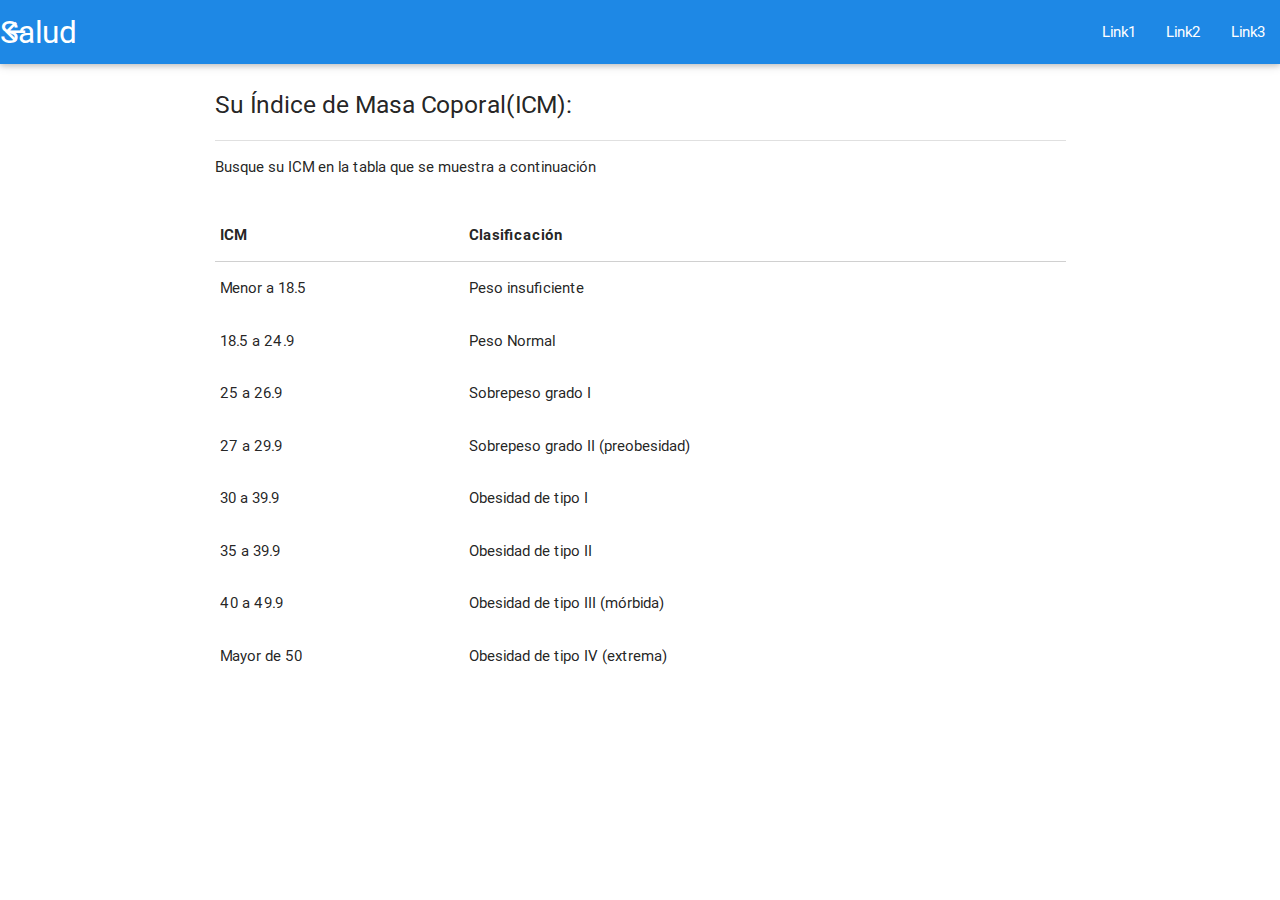
<file: resultadoTMB.html>
<!DOCTYPE html>
<html lang="en" ng-app='admin'>
<head>
  <meta http-equiv="Content-Type" content="text/html; charset=UTF-8"/>
  <meta name="viewport" content="width=device-width, initial-scale=1, maximum-scale=1.0, user-scalable=no"/>

    <meta name="format-detection" content="telephone=no" />
    <meta name="msapplication-tap-highlight" content="no" />
    <meta name="viewport" content="user-scalable=no, initial-scale=1, maximum-scale=1, minimum-scale=1, width=device-width" />
    <!-- This is a wide open CSP declaration. To lock this down for production, see below. -->
    <meta http-equiv="Content-Security-Policy" content="default-src * 'unsafe-inline'; style-src 'self' 'unsafe-inline'; media-src *" />

  <title>Salud</title>

  <!-- CSS  -->
  <!--link href="http://fonts.googleapis.com/icon?family=Material+Icons" rel="stylesheet"-->
  <script src="js/angular.min.js"></script>
<script src="js/app_admin.js"></script>
  <link href="css/icons_material.css" type="text/css" rel="stylesheet">
  <script type="text/javascript" src="cordova.js"></script>
  <script src="js/jquery-2.0.0.min.js"></script>
  <script src="js/general.js"></script>
  <link href="css/materialize.css" type="text/css" rel="stylesheet" />
  <link href="css/materialize.min.css" type="text/css" rel="stylesheet" />
  <script type="text/javascript" src="js/materialize.js"></script>
  <link href="css/style.css" type="text/css" rel="stylesheet" media="screen,projection"/>
  <link rel="stylesheet" href="font-awesome-4.3.0/css/font-awesome.min.css">
  <link rel="shortcut icon" href="favicon (7).ico" type="image/x-icon">

  <link rel="icon" href="favicon (7).ico" type="image/x-icon">

  <script src="js/materialize.js"></script>

  <script src="js/init.js"></script>
</head>
<body ng-controller='glosarioController'>
	<style>
		.fa{
			color:#ef6c00;
		}
	</style>

   <nav class="blue darken-1" role="navigation">
   <!--nav -->
    <div class="nav-wrapper">
      <a href="#!" class="brand-logo">Salud</a>
      <a href="index.html" ><i class='mdi-navigation-arrow-back'></i></a>
      <ul class="right hide-on-med-and-down">
        <li><a href="#">Link1</a></li>
        <li><a href="#">Link2</a></li>
        <li><a href="#">Link3</a></li>

      </ul>
      <ul class="side-nav" id="mobile-demo">
       <li><a href="#">Link1</a></li>
        <li><a href="#">Link2</a></li>
        <li><a href="#">Link3</a></li>
      </ul>
    </div>
  </nav>

    <div class="container">

      <div id="cargar">
        <div class="preloader-wrapper big active">
        <div class="spinner-layer spinner-blue-only">
          <div class="circle-clipper left">
            <div class="circle"></div>
          </div><div class="gap-patch">
            <div class="circle"></div>
          </div><div class="circle-clipper right">
            <div class="circle"></div>
          </div>
        </div>
      </div>
      </div>


      <div id="contenido" style="display:none">
        <!--div class="divider"></div>
        <div class="section">
          <h5>Metabolismo basal:</h5>
          <h3><div ng-bind="tmb.basal"></div></h3>
        </div>

        <div class="divider"></div>
        <div class="section">
          <h5>Calorías necesarias para mantener el peso: </h5>
          <h3><div ng-bind="tmb.cal"></div></h3>
        </div>
        <div class="divider"></div>
        <div class="section">
          <h5>ICM</h5>
          <h3><div ng-bind="tmb.imc"></div></h3>
        </div-->

        <div class="section">
          <h5>Su Índice de Masa Coporal(ICM):</h5>
          <h3><div ng-bind="tmb.imc"></div></h3>
          <div class="divider"></div>
          <div id="mensaje">
            <p>Busque su ICM en la tabla que se muestra a continuación</p>
          </div>
        </div>

        <table>
        <thead>
          <tr>
              <th data-field="id">ICM</th>
              <th data-field="name">Clasificación</th>
          </tr>
        </thead>
        <tbody>
          <tr>
            <td>Menor a 18.5</td>
            <td>Peso insuficiente</td>
          </tr>

          <tr>
            <td>18.5 a 24.9</td>
            <td>Peso Normal</td>
          </tr>

          <tr>
            <td>25 a 26.9</td>
            <td>Sobrepeso grado I</td>
          </tr>

          <tr>
            <td>27 a 29.9</td>
            <td>Sobrepeso grado II (preobesidad)</td>
          </tr>

          <tr>
            <td>30 a 39.9</td>
            <td>Obesidad de tipo I</td>
          </tr>

          <tr>
            <td>35 a 39.9</td>
            <td>Obesidad de tipo II</td>
          </tr>

          <tr>
            <td>40 a 49.9</td>
            <td>Obesidad de tipo III (mórbida)</td>
          </tr>

          <tr>
            <td>Mayor de 50</td>
            <td>Obesidad de tipo IV (extrema)</td>
          </tr>

        </tbody>
      </table>
      </div>


    </div>
    <script>
       $(document).ready(function() {
          $('select').material_select();
          //$('#contenido').hide();
          //$('#contenido').style.display = "none";
          //document.getElementById("myDIV").style.display = "none";

          $(window).load(function () {
            $('#cargar').hide();
            $('#contenido').show();
          });

      });
    </script>
  </body>
</html>
</file>
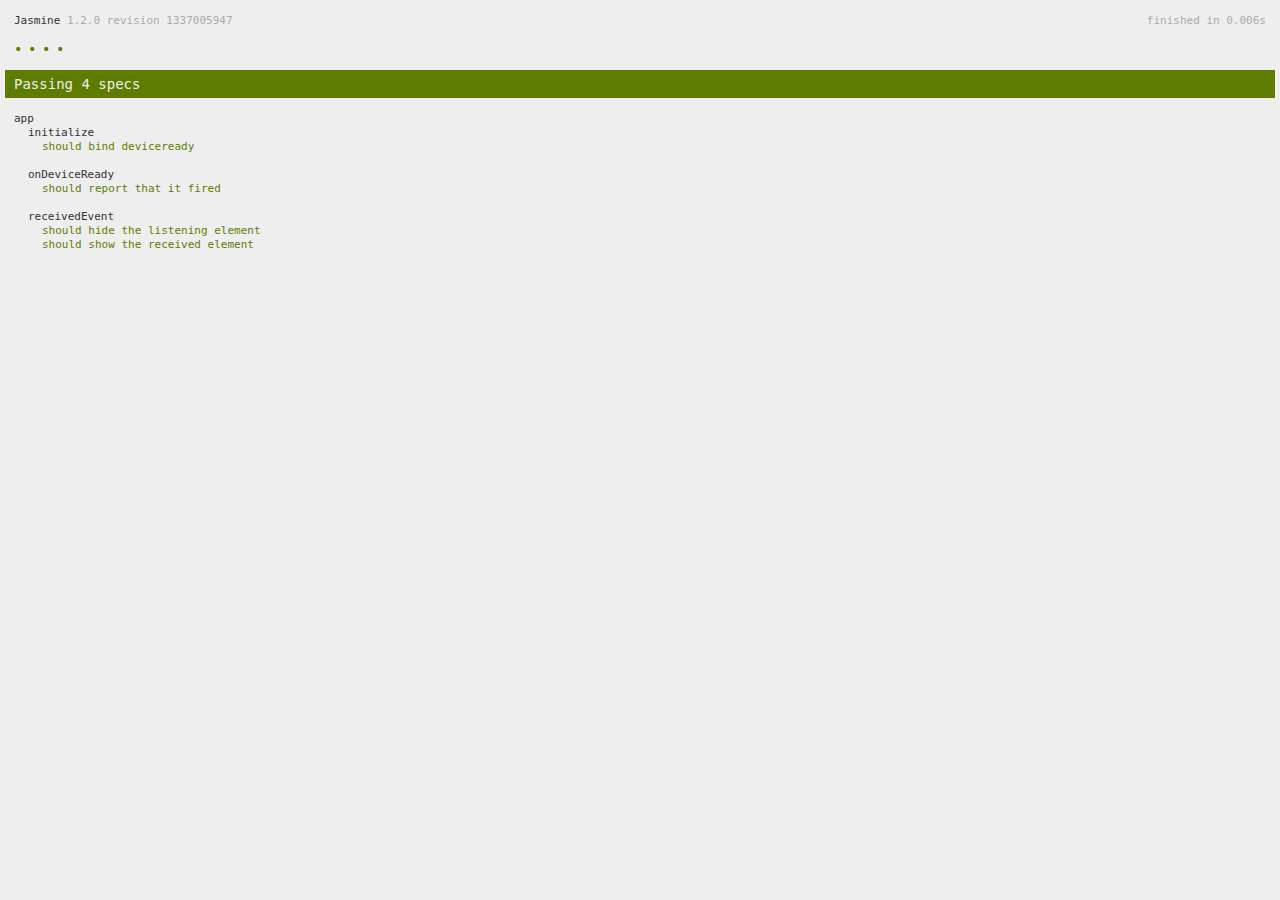
<file: spec.html>
<!DOCTYPE html>
<!--
    Licensed to the Apache Software Foundation (ASF) under one
    or more contributor license agreements.  See the NOTICE file
    distributed with this work for additional information
    regarding copyright ownership.  The ASF licenses this file
    to you under the Apache License, Version 2.0 (the
    "License"); you may not use this file except in compliance
    with the License.  You may obtain a copy of the License at

    http://www.apache.org/licenses/LICENSE-2.0

    Unless required by applicable law or agreed to in writing,
    software distributed under the License is distributed on an
    "AS IS" BASIS, WITHOUT WARRANTIES OR CONDITIONS OF ANY
     KIND, either express or implied.  See the License for the
    specific language governing permissions and limitations
    under the License.
-->
<html>
    <head>
        <title>Jasmine Spec Runner</title>

        <!-- jasmine source -->
        <link rel="shortcut icon" type="image/png" href="spec/lib/jasmine-1.2.0/jasmine_favicon.png">
        <link rel="stylesheet" type="text/css" href="spec/lib/jasmine-1.2.0/jasmine.css">
        <script type="text/javascript" src="spec/lib/jasmine-1.2.0/jasmine.js"></script>
        <script type="text/javascript" src="spec/lib/jasmine-1.2.0/jasmine-html.js"></script>

        <!-- include source files here... -->
        <script type="text/javascript" src="js/index.js"></script>

        <!-- include spec files here... -->
        <script type="text/javascript" src="spec/helper.js"></script>
        <script type="text/javascript" src="spec/index.js"></script>

        <script type="text/javascript">
            (function() {
                var jasmineEnv = jasmine.getEnv();
                jasmineEnv.updateInterval = 1000;

                var htmlReporter = new jasmine.HtmlReporter();

                jasmineEnv.addReporter(htmlReporter);

                jasmineEnv.specFilter = function(spec) {
                    return htmlReporter.specFilter(spec);
                };

                var currentWindowOnload = window.onload;

                window.onload = function() {
                    if (currentWindowOnload) {
                        currentWindowOnload();
                    }
                    execJasmine();
                };

                function execJasmine() {
                    jasmineEnv.execute();
                }
            })();
        </script>
    </head>
    <body>
        <div id="stage" style="display:none;"></div>
    </body>
</html>
</file>
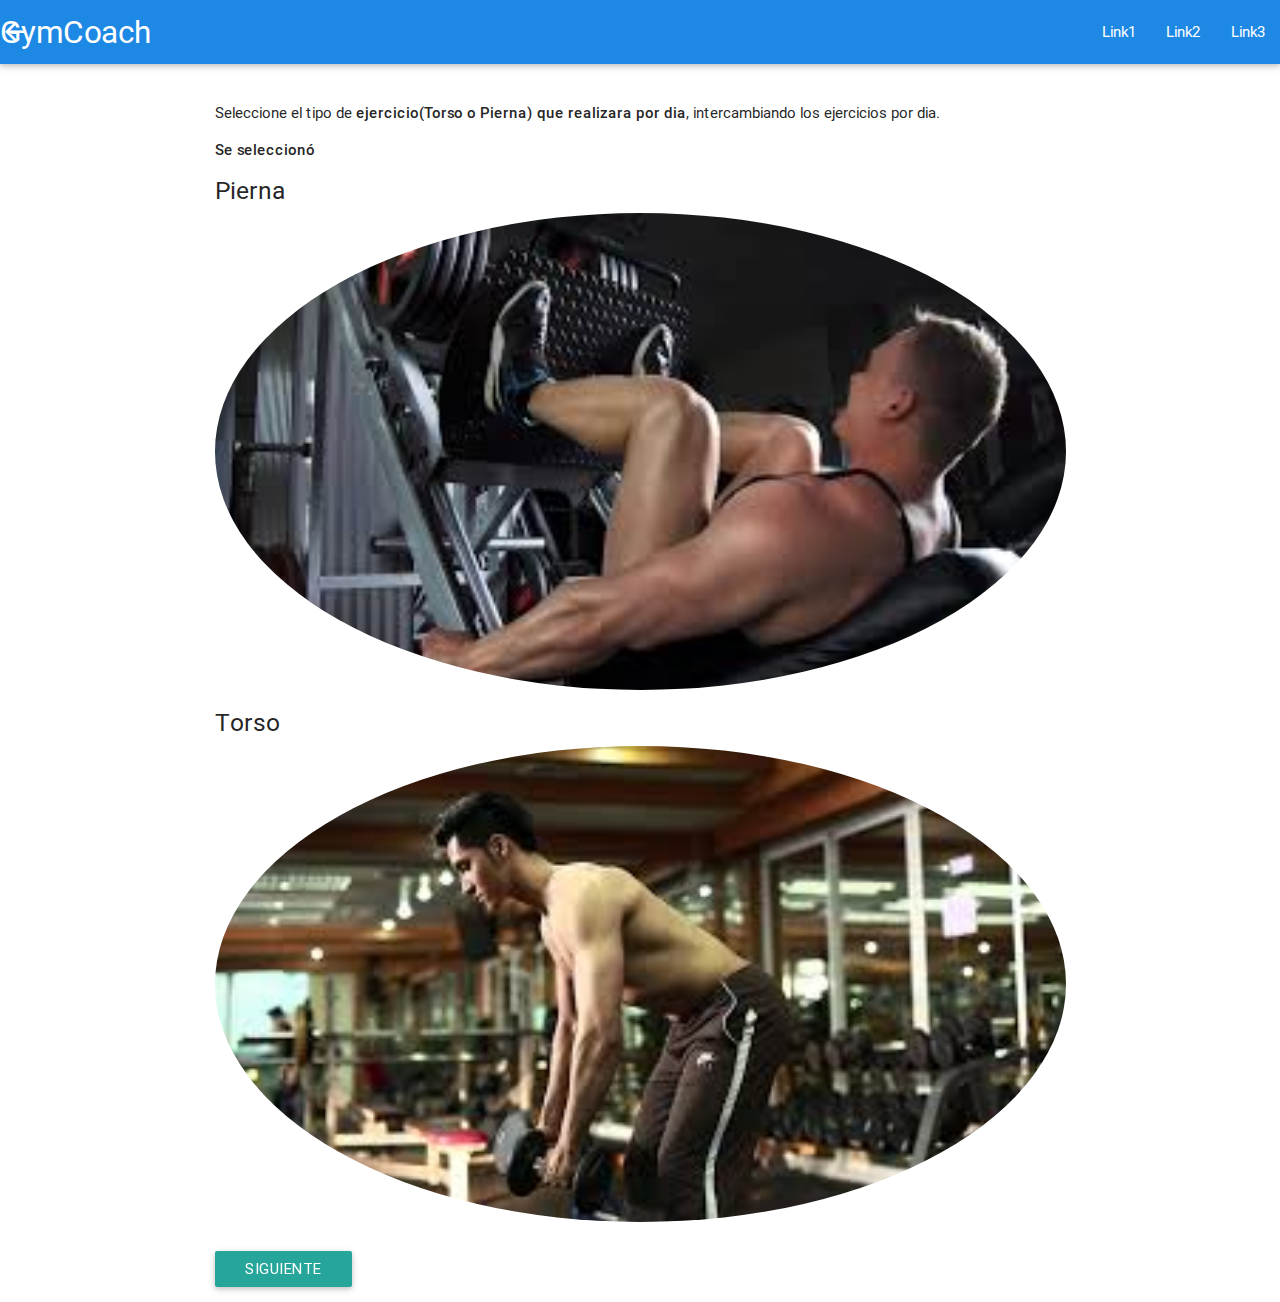
<file: tercera_vista.html>
<!DOCTYPE html>
<html lang="en" ng-app='admin'>
<head>
  <meta http-equiv="Content-Type" content="text/html; charset=UTF-8"/>
  <meta name="viewport" content="width=device-width, initial-scale=1, maximum-scale=1.0, user-scalable=no"/>

    <meta name="format-detection" content="telephone=no" />
    <meta name="msapplication-tap-highlight" content="no" />
    <meta name="viewport" content="user-scalable=no, initial-scale=1, maximum-scale=1, minimum-scale=1, width=device-width" />
    <!-- This is a wide open CSP declaration. To lock this down for production, see below. -->
    <meta http-equiv="Content-Security-Policy" content="default-src * 'unsafe-inline'; style-src 'self' 'unsafe-inline'; media-src *" />

  <title>Salud</title>

  <!-- CSS  -->
  <!--link href="http://fonts.googleapis.com/icon?family=Material+Icons" rel="stylesheet"-->
  <script src="js/angular.min.js"></script>
<script src="js/app_admin.js"></script>
  <link href="css/icons_material.css" type="text/css" rel="stylesheet">
  <script type="text/javascript" src="cordova.js"></script>
  <script src="js/jquery-2.0.0.min.js"></script>
  <script src="js/general.js"></script>
  <link href="css/materialize.css" type="text/css" rel="stylesheet" />
  <link href="css/materialize.min.css" type="text/css" rel="stylesheet" />
  <script type="text/javascript" src="js/materialize.js"></script>
  <link href="css/style.css" type="text/css" rel="stylesheet" media="screen,projection"/>
  <link rel="stylesheet" href="font-awesome-4.3.0/css/font-awesome.min.css">
  <link rel="shortcut icon" href="favicon (7).ico" type="image/x-icon">

  <link rel="icon" href="favicon (7).ico" type="image/x-icon">

  <script src="js/materialize.js"></script>

  <script src="js/init.js"></script>
</head>
<body ng-controller='glosarioController'>
	<style>
		.fa{
			color:#ef6c00;
		}
	</style>

   <nav class="blue darken-1" role="navigation">
   <!--nav -->
    <div class="nav-wrapper">
      <a href="#!" class="brand-logo">GymCoach</a>
      <a href="segunda_vista.html" ><i class='mdi-navigation-arrow-back'></i></a>
      <ul class="right hide-on-med-and-down">
        <li><a href="#">Link1</a></li>
        <li><a href="#">Link2</a></li>
        <li><a href="#">Link3</a></li>

      </ul>
      <ul class="side-nav" id="mobile-demo">
       <li><a href="#">Link1</a></li>
        <li><a href="#">Link2</a></li>
        <li><a href="#">Link3</a></li>
      </ul>
    </div>
  </nav>

    <div class="container">

      <div id="cargar">
        <div class="preloader-wrapper big active">
        <div class="spinner-layer spinner-blue-only">
          <div class="circle-clipper left">
            <div class="circle"></div>
          </div><div class="gap-patch">
            <div class="circle"></div>
          </div><div class="circle-clipper right">
            <div class="circle"></div>
          </div>
        </div>
      </div>
      </div>

      <div id="contenido" style="display:none">

        <br><p>Seleccione el tipo de <strong>ejercicio(Torso o Pierna) que realizara por dia</strong>, intercambiando los ejercicios por dia.</p>
            <strong>Se seleccionó</strong>
            <p id="select1"></p>

          <h5>Pierna</h5>

          <a ng-click="Pierna()"><img class="circle responsive-img" src="img/pierna.jpg" width="100%" height="100%"></a>
          <h5>Torso</h5>
          <a ng-click="Torso()"><img class="circle responsive-img" src="img/torso.jpg" width="100%" height="100%"></a>
          <br><br>
          <a href="cuarta_vista.html" class="col-md-12 col-sm-12 col-xs-12 col-lg-12 btn btn-primary btn-rounded waves-effect waves-light">Siguiente</a>

          <!--form ng-submit="PiernaTorso()" >

          <div class="row">
            <h5><div ng-bind="dias.dia1"></div></h5>
            <div class="input-field col s12">
              <i class="material-icons prefix">group_work</i>
              <select id="diaEjercicio1" name="diaEjercicio1" ng-model="diaEjercicio1" >
                <option value="Pierna" selected="selected">Pierna</option>
                <option value="Torso" >Torso</option>
              </select>
            <label>Seleccione su Ejercicio</label>
            </div>
          </div>

          <div class="row">
            <h5><div ng-bind="dias.dia2"></div></h5>
            <div class="input-field col s12">
              <i class="material-icons prefix">group_work</i>
              <select id="diaEjercicio2" name="diaEjercicio2" ng-model="diaEjercicio2" >
                <option value="Pierna" selected="selected">Pierna</option>
                <option value="Torso" >Torso</option>
              </select>
            <label>Seleccione su Ejercicio</label>
            </div>
          </div>

          <div class="row">
            <h5><div ng-bind="dias.dia3"></div></h5>
            <div class="input-field col s12">
              <i class="material-icons prefix">group_work</i>
              <select id="diaEjercicio3" name="diaEjercicio3" ng-model="diaEjercicio3" >
                <option value="Pierna" selected="selected">Pierna</option>
                <option value="Torso" >Torso</option>
              </select>
            <label>Seleccione su Ejercicio</label>
            </div>
          </div>

          <div class="row">
            <h5><div ng-bind="dias.dia4"></div></h5>
            <div class="input-field col s12">
              <i class="material-icons prefix">group_work</i>
              <select id="diaEjercicio4" name="diaEjercicio4" ng-model="diaEjercicio4" >
                <option value="Pierna" selected="selected">Pierna</option>
                <option value="Torso" >Torso</option>
              </select>
            <label>Seleccione su Ejercicio</label>
            </div>
          </div>
          <button type="submit" class="col-md-12 col-sm-12 col-xs-12 col-lg-12 btn btn-primary btn-rounded waves-effect waves-light">Siguiente</button>
        </form-->
      </div>
    </div>
    <script>
       $(document).ready(function() {
          $('select').material_select();
          $('select').material_select('destroy');

          $(window).load(function () {
            $('#cargar').hide();
            $('#contenido').show();
          });

      });
    </script>
  </body>
</html>
</file>
<file: css/icons_material.css>
/* fallback */
@font-face {
  font-family: 'Material Icons';
  font-style: normal;
  font-weight: 400;
  src: local('Material Icons'), local('MaterialIcons-Regular'), url(2fcrYFNaTjcS6g4U3t-Y5ZjZjT5FdEJ140U2DJYC3mY.woff2) format('woff2');
}

.material-icons {
  font-family: 'Material Icons';
  font-weight: normal;
  font-style: normal;
  font-size: 24px;
  line-height: 1;
  letter-spacing: normal;
  text-transform: none;
  display: inline-block;
  white-space: nowrap;
  word-wrap: normal;
  direction: ltr;
  -webkit-font-feature-settings: 'liga';
  -webkit-font-smoothing: antialiased;
}
</file>
<file: spec/lib/jasmine-1.2.0/jasmine.css>
body { background-color: #eeeeee; padding: 0; margin: 5px; overflow-y: scroll; }

#HTMLReporter { font-size: 11px; font-family: Monaco, "Lucida Console", monospace; line-height: 14px; color: #333333; }
#HTMLReporter a { text-decoration: none; }
#HTMLReporter a:hover { text-decoration: underline; }
#HTMLReporter p, #HTMLReporter h1, #HTMLReporter h2, #HTMLReporter h3, #HTMLReporter h4, #HTMLReporter h5, #HTMLReporter h6 { margin: 0; line-height: 14px; }
#HTMLReporter .banner, #HTMLReporter .symbolSummary, #HTMLReporter .summary, #HTMLReporter .resultMessage, #HTMLReporter .specDetail .description, #HTMLReporter .alert .bar, #HTMLReporter .stackTrace { padding-left: 9px; padding-right: 9px; }
#HTMLReporter #jasmine_content { position: fixed; right: 100%; }
#HTMLReporter .version { color: #aaaaaa; }
#HTMLReporter .banner { margin-top: 14px; }
#HTMLReporter .duration { color: #aaaaaa; float: right; }
#HTMLReporter .symbolSummary { overflow: hidden; *zoom: 1; margin: 14px 0; }
#HTMLReporter .symbolSummary li { display: block; float: left; height: 7px; width: 14px; margin-bottom: 7px; font-size: 16px; }
#HTMLReporter .symbolSummary li.passed { font-size: 14px; }
#HTMLReporter .symbolSummary li.passed:before { color: #5e7d00; content: "\02022"; }
#HTMLReporter .symbolSummary li.failed { line-height: 9px; }
#HTMLReporter .symbolSummary li.failed:before { color: #b03911; content: "x"; font-weight: bold; margin-left: -1px; }
#HTMLReporter .symbolSummary li.skipped { font-size: 14px; }
#HTMLReporter .symbolSummary li.skipped:before { color: #bababa; content: "\02022"; }
#HTMLReporter .symbolSummary li.pending { line-height: 11px; }
#HTMLReporter .symbolSummary li.pending:before { color: #aaaaaa; content: "-"; }
#HTMLReporter .bar { line-height: 28px; font-size: 14px; display: block; color: #eee; }
#HTMLReporter .runningAlert { background-color: #666666; }
#HTMLReporter .skippedAlert { background-color: #aaaaaa; }
#HTMLReporter .skippedAlert:first-child { background-color: #333333; }
#HTMLReporter .skippedAlert:hover { text-decoration: none; color: white; text-decoration: underline; }
#HTMLReporter .passingAlert { background-color: #a6b779; }
#HTMLReporter .passingAlert:first-child { background-color: #5e7d00; }
#HTMLReporter .failingAlert { background-color: #cf867e; }
#HTMLReporter .failingAlert:first-child { background-color: #b03911; }
#HTMLReporter .results { margin-top: 14px; }
#HTMLReporter #details { display: none; }
#HTMLReporter .resultsMenu, #HTMLReporter .resultsMenu a { background-color: #fff; color: #333333; }
#HTMLReporter.showDetails .summaryMenuItem { font-weight: normal; text-decoration: inherit; }
#HTMLReporter.showDetails .summaryMenuItem:hover { text-decoration: underline; }
#HTMLReporter.showDetails .detailsMenuItem { font-weight: bold; text-decoration: underline; }
#HTMLReporter.showDetails .summary { display: none; }
#HTMLReporter.showDetails #details { display: block; }
#HTMLReporter .summaryMenuItem { font-weight: bold; text-decoration: underline; }
#HTMLReporter .summary { margin-top: 14px; }
#HTMLReporter .summary .suite .suite, #HTMLReporter .summary .specSummary { margin-left: 14px; }
#HTMLReporter .summary .specSummary.passed a { color: #5e7d00; }
#HTMLReporter .summary .specSummary.failed a { color: #b03911; }
#HTMLReporter .description + .suite { margin-top: 0; }
#HTMLReporter .suite { margin-top: 14px; }
#HTMLReporter .suite a { color: #333333; }
#HTMLReporter #details .specDetail { margin-bottom: 28px; }
#HTMLReporter #details .specDetail .description { display: block; color: white; background-color: #b03911; }
#HTMLReporter .resultMessage { padding-top: 14px; color: #333333; }
#HTMLReporter .resultMessage span.result { display: block; }
#HTMLReporter .stackTrace { margin: 5px 0 0 0; max-height: 224px; overflow: auto; line-height: 18px; color: #666666; border: 1px solid #ddd; background: white; white-space: pre; }

#TrivialReporter { padding: 8px 13px; position: absolute; top: 0; bottom: 0; left: 0; right: 0; overflow-y: scroll; background-color: white; font-family: "Helvetica Neue Light", "Lucida Grande", "Calibri", "Arial", sans-serif; /*.resultMessage {*/ /*white-space: pre;*/ /*}*/ }
#TrivialReporter a:visited, #TrivialReporter a { color: #303; }
#TrivialReporter a:hover, #TrivialReporter a:active { color: blue; }
#TrivialReporter .run_spec { float: right; padding-right: 5px; font-size: .8em; text-decoration: none; }
#TrivialReporter .banner { color: #303; background-color: #fef; padding: 5px; }
#TrivialReporter .logo { float: left; font-size: 1.1em; padding-left: 5px; }
#TrivialReporter .logo .version { font-size: .6em; padding-left: 1em; }
#TrivialReporter .runner.running { background-color: yellow; }
#TrivialReporter .options { text-align: right; font-size: .8em; }
#TrivialReporter .suite { border: 1px outset gray; margin: 5px 0; padding-left: 1em; }
#TrivialReporter .suite .suite { margin: 5px; }
#TrivialReporter .suite.passed { background-color: #dfd; }
#TrivialReporter .suite.failed { background-color: #fdd; }
#TrivialReporter .spec { margin: 5px; padding-left: 1em; clear: both; }
#TrivialReporter .spec.failed, #TrivialReporter .spec.passed, #TrivialReporter .spec.skipped { padding-bottom: 5px; border: 1px solid gray; }
#TrivialReporter .spec.failed { background-color: #fbb; border-color: red; }
#TrivialReporter .spec.passed { background-color: #bfb; border-color: green; }
#TrivialReporter .spec.skipped { background-color: #bbb; }
#TrivialReporter .messages { border-left: 1px dashed gray; padding-left: 1em; padding-right: 1em; }
#TrivialReporter .passed { background-color: #cfc; display: none; }
#TrivialReporter .failed { background-color: #fbb; }
#TrivialReporter .skipped { color: #777; background-color: #eee; display: none; }
#TrivialReporter .resultMessage span.result { display: block; line-height: 2em; color: black; }
#TrivialReporter .resultMessage .mismatch { color: black; }
#TrivialReporter .stackTrace { white-space: pre; font-size: .8em; margin-left: 10px; max-height: 5em; overflow: auto; border: 1px inset red; padding: 1em; background: #eef; }
#TrivialReporter .finished-at { padding-left: 1em; font-size: .6em; }
#TrivialReporter.show-passed .passed, #TrivialReporter.show-skipped .skipped { display: block; }
#TrivialReporter #jasmine_content { position: fixed; right: 100%; }
#TrivialReporter .runner { border: 1px solid gray; display: block; margin: 5px 0; padding: 2px 0 2px 10px; }
</file>
<file: css/style.css>
/* Custom Stylesheet */
/**
 * Use this file to override Materialize files so you can update
 * the core Materialize files in the future
 *
 * Made By MaterializeCSS.com
 */

.icon-block {
  padding: 0 15px;
}

#cargar{
  position: absolute; /* podría ser relative */
  left: 40%;
  top: 40%;
}
</file>
